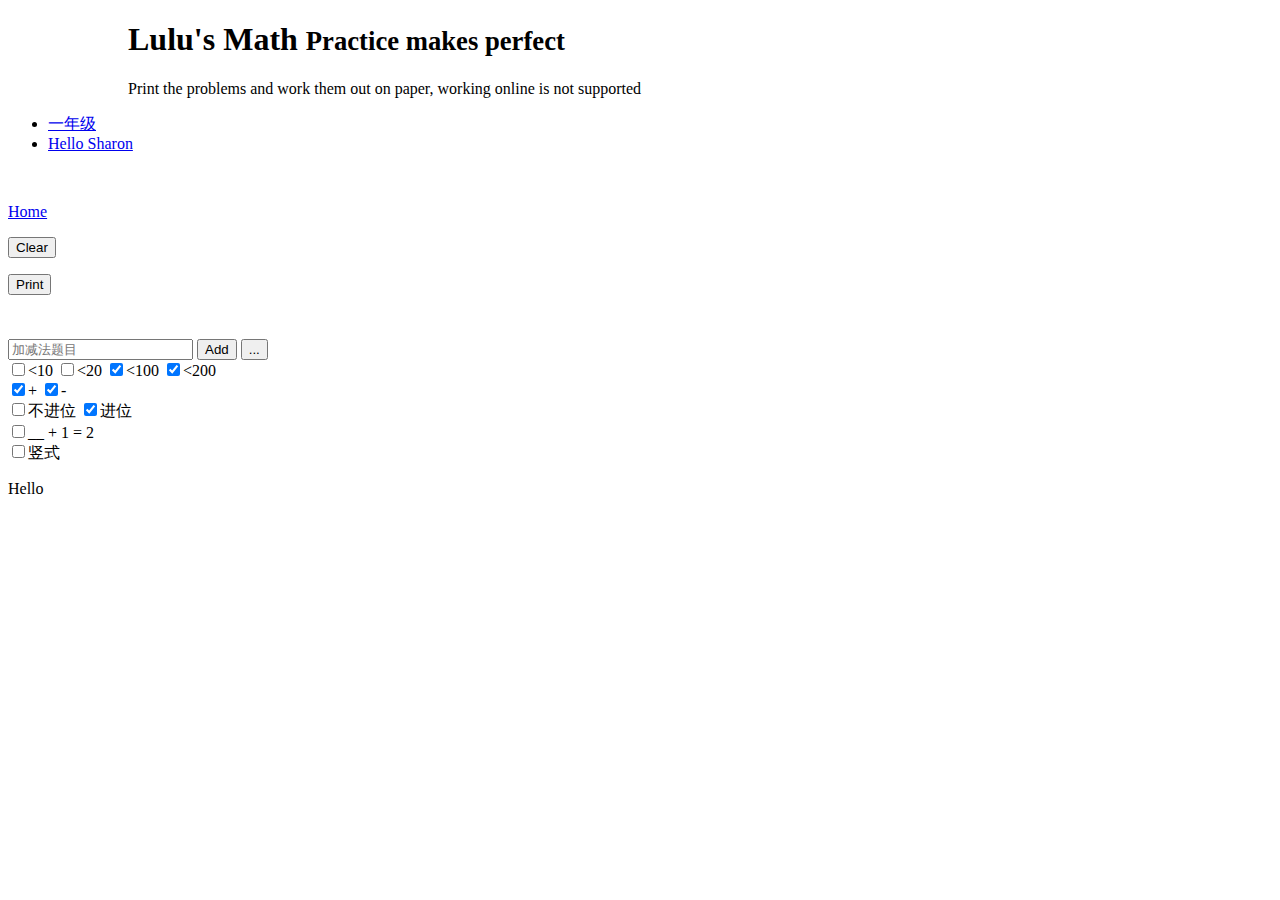
<file: plusMinus.html>
<!DOCTYPE html>
<html>
<head>
	<meta http-equiv="Content-Type" content="text/html; charset=utf-8" />
	<link rel="stylesheet" type="text/css" href="css/plusMinus.css">

	<link rel="stylesheet" href="https://maxcdn.bootstrapcdn.com/bootstrap/3.3.6/css/bootstrap.min.css" integrity="sha384-1q8mTJOASx8j1Au+a5WDVnPi2lkFfwwEAa8hDDdjZlpLegxhjVME1fgjWPGmkzs7" crossorigin="anonymous">
</head>

<body>
	<div class = "jumbotron">
		<h1> Lulu's Math <small>Practice makes perfect</small></h1>
		<p> Print the problems and work them out on paper, working online is not supported</p>
	</div>

	<div class="row">
		<div class="col-lg-2 col-md-1">
		</div>
		<div class = "col-lg-10 col-md-11">

			<ul class="nav nav-tabs">
			  <li  class="active"><a data-toggle="tab" href="#gradeOne">一年级</a></li>
			  <li><a data-toggle="tab" href="#sharonTest">Hello Sharon</a></li>
			</ul>

			<div class="tab-content">
			    <div id="gradeOne" class="tab-pane fade in active">
			    	<div class = "row">
			    		<div class="col-lg-2 col-md-3" id="button-zone">
			    			<br>
							<p><a class="btn btn-success btn-block" id="home-button" href="../SharonHome">Home</a></p>
							<p><button class="btn btn-info btn-block" id="clearCustomizedZoneButton">Clear</button></p>
							<p><button class="btn btn-primary btn-block print-button">Print</button></p>
							<br>
							
						    <div class="input-group">
						      <input type="number" class="form-control" id="plusMinusCountInput" placeholder='加减法题目'/>
						      <span class="input-group-btn">						        <button class="btn btn-secondary" type="button" id="plusMinusCountButton">Add</button>
						      </span>
  						      <span class="input-group-btn">
						        <button class="btn btn-secondary btn-info" type="button" data-toggle="collapse" data-target="#configPlusMinus">...</button>
						      </span>
						    </div>

						    <div id="configPlusMinus" class="collapse">
								<div class="checkbox">
									<label class="checkbox-inline"><input type="checkbox" id="lessThan10" value=""><10</label>
									<label class="checkbox-inline"><input type="checkbox" id="lessThan20" value=""><20</label>
									<label class="checkbox-inline"><input type="checkbox" id="lessThan100" value="" checked="checked"><100</label>
									<label class="checkbox-inline"><input type="checkbox" id="lessThan200" value="" checked="checked"><200</label>
								</div>

								<div class="checkbox">
									<label class="checkbox-inline"><input type="checkbox" id="opAdd" value="" checked="checked">+</label>
									<label class="checkbox-inline"><input type="checkbox" id="opMinus" value="" checked="checked">-</label>
								</div>

								<div class="checkbox">
									<label class="checkbox-inline"><input type="checkbox" id="simple" value="">不进位</label>
									<label class="checkbox-inline"><input type="checkbox" id="carry-over" value="" checked="checked">进位</label>
								</div>

								<div class="checkbox">
									<label><input type="checkbox" id="random-q-position" value="">__ + 1 = 2</label>
								</div>

								<div class="checkbox">
									<label><input type="checkbox" id="vertical-form" value="">竖式</label>
								</div>
							</div>		 

			    		</div>
			    		<div class="col-lg-8 col-md-8" id="customized-problem-zone">
			    		</div>
			    	</div>
			    </div>
			    <div id="sharonTest" class="tab-pane fade">
			    	<p>Hello</p>
			    </div>
			</div>
			
		</div>
	</div>

</body>

<script   src="https://code.jquery.com/jquery-2.2.0.min.js"   integrity="sha256-ihAoc6M/JPfrIiIeayPE9xjin4UWjsx2mjW/rtmxLM4="   crossorigin="anonymous"></script>
<script src="https://maxcdn.bootstrapcdn.com/bootstrap/3.3.6/js/bootstrap.min.js" integrity="sha384-0mSbJDEHialfmuBBQP6A4Qrprq5OVfW37PRR3j5ELqxss1yVqOtnepnHVP9aJ7xS" crossorigin="anonymous"></script>
<script src="js/mathView.js"></script>
<script src="js/normalProblem.js"></script>
<script src="js/maxMinProblem.js"></script>
<script src="js/axis.js"></script>
<script src="js/clock.js"></script>
<script src="js/multiplyProblem.js"></script>
<script src="js/applicationProblem.js"></script>

</html>
</file>
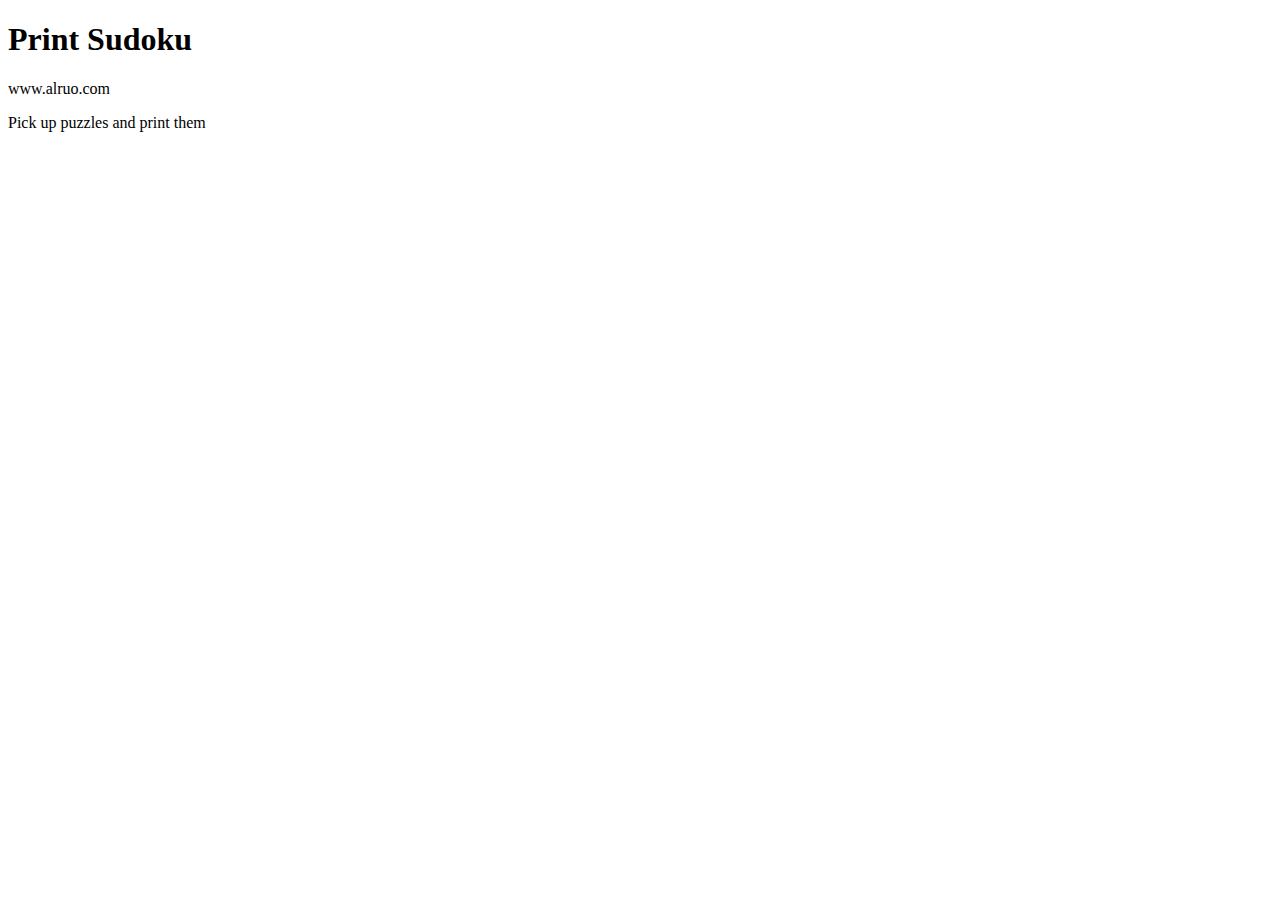
<file: print.html>
<!DOCTYPE html>
<html>
<head>
	<link rel="stylesheet" href="https://maxcdn.bootstrapcdn.com/bootstrap/3.3.6/css/bootstrap.min.css" integrity="sha384-1q8mTJOASx8j1Au+a5WDVnPi2lkFfwwEAa8hDDdjZlpLegxhjVME1fgjWPGmkzs7" crossorigin="anonymous">
	<style>
	@media print {
		.print-none{
			display: none
		}
	}
	.sudokuTable {
		border-collapse: collapse;
		border-right: 2px solid black;
		border-bottom: 2px solid black;
	}
	.topRow {
		border-top: 2px solid black;
	}
	.cell {
		position: relative;
		border: 1px solid gray;
		width: 28px;
		height: 28px;
		font-size: 20px;
	}
	.leftMostCell {
		border-left: 2px solid black;
	}
	.puzzle-zone {
		margin-top: 20px
	}
	#level-button{
		display: none
	}
	.level-tag{
		position: relative;
		top: 18px;
	}
	.btn-group{
		margin-top: 20px
	}
	</style>
</head>
<body>
	<div class="container">
	  <h1 class="print-none">Print Sudoku</h1>
	  <p>www.alruo.com </p>
	  <p class="print-none">Pick up puzzles and print them</p>

	  <div class="row" id="row-1">
	  </div>
	  <div class="row" id="row-2">
	  </div>
	  <div class="row" id="row-3">
	  </div>
	</div>
</body>
<script   src="https://code.jquery.com/jquery-2.2.0.min.js"   integrity="sha256-ihAoc6M/JPfrIiIeayPE9xjin4UWjsx2mjW/rtmxLM4="   crossorigin="anonymous"></script>
<script type="text/javascript">
function tableOf(tableSize, blockSize){
	var table = $("<table class='sudokuTable' align='left'></table>")
	var tr
	for(var j = 0; j < tableSize; j++){
		if(j%blockSize == 0){
			tr = $("<tr class='topRow'></tr>")
		}else{
			tr = $("<tr class='ordinaryRow'></tr>")
		}
		for(var i = 0; i < tableSize; i++){
			if(i%blockSize == 0){
				tr.append($("<td class='cell leftMostCell' id='cell-"+i+"-"+j+"'></td>"))
			}else{
				tr.append($("<td class='cell' id='cell-"+i+"-"+j+"'></td>"))
			}
		}
		table.append(tr)
	}
	return table
}

function addTableToZone(zone, table){
	$(zone).find(".sudokuTable").remove()
	$(zone).append(table)
}

function PuzzleViewController(zone){
	var _tableSize
	var _blockSize
	var _tableZone = zone.find("#table")

	function tableButtonClicked(tableSize, blockSize){
		return function(){
			_tableSize = tableSize
			_blockSize = blockSize
			var table = tableOf(tableSize, blockSize)
			zone.find("#table-button").remove()
			zone.find("#level-button").css("display", "inline-block")
			addTableToZone(_tableZone, table)
		}
	}
	zone.find("#add-99").click(tableButtonClicked(9, 3))
	zone.find("#add-55").click(tableButtonClicked(5, 5))
	zone.find("#add-44").click(tableButtonClicked(4, 4))

	function levelButtonClickedd(level){
		return function(){
			zone.find("#level-button").remove()
			zone.prepend($("<p class='level-tag'>" + level +"</p>"))
			$.ajax({
				type : "POST",
				url : "sudoku/new",
				data : JSON.stringify({level:level, type: _tableSize}),
				contentType: 'application/json',
				success : function(response){
					puzzle = JSON.parse(response);
					console.log(response)
				}
			});
			console.log(level + ', ' + _tableSize + ', ' + _blockSize)
		}
	}
	zone.find("#level-easy").click(levelButtonClickedd("easy"))
	zone.find("#level-normal").click(levelButtonClickedd("normal"))
	zone.find("#level-hard").click(levelButtonClickedd("hard"))
}

function PuzzleView(zoneId){
	var zone = $("<div class='col-xs-6' id='" + zoneId +"'></div>")
	var buttonGroup = $("<div class='btn-group print-none' id='table-button'></div>")
	buttonGroup.append($("<button type='button' class='btn btn-default' id='add-99'>9X9</button>"))
	buttonGroup.append($("<button type='button' class='btn btn-default' id='add-55'>5X5</button>"))
	buttonGroup.append($("<button type='button' class='btn btn-default' id='add-44'>4X4</button>"))
	zone.append(buttonGroup)

	buttonGroup = $("<div class='btn-group print-none' id='level-button'></div>")
	buttonGroup.append($("<button type='button' class='btn btn-info' id='level-easy'>easy</button>"))
	buttonGroup.append($("<button type='button' class='btn btn-info' id='level-normal'>normal</button>"))
	buttonGroup.append($("<button type='button' class='btn btn-info' id='level-hard'>hard</button>"))
	zone.append(buttonGroup)

	zone.append($("<div class='puzzle-zone' id='table'></div>"))

	return zone
}

$(function(){
	$("#row-1").append(PuzzleView("zone-1"))
	$("#row-1").append(PuzzleView("zone-2"))
	$("#row-2").append(PuzzleView("zone-3"))
	$("#row-2").append(PuzzleView("zone-4"))
	$("#row-3").append(PuzzleView("zone-5"))
	$("#row-3").append(PuzzleView("zone-6"))
	p1 = new PuzzleViewController($("#zone-1"))
	p2 = new PuzzleViewController($("#zone-2"))
	p3 = new PuzzleViewController($("#zone-3"))
	p4 = new PuzzleViewController($("#zone-4"))
	p5 = new PuzzleViewController($("#zone-5"))
	p6 = new PuzzleViewController($("#zone-6"))

})

</script>
</html>
</file>
<file: css/plusMinus.css>
@media print {
	#button-zone{
		display: none
	}
	.nav{
		display: none;
	}
	.jumbotron{
		display: none;
	}
	#customized-problem-zone{
		margin-left: 20mm;
	}
}

.problem{
	font-size: 15px
}

.jumbotron{
    padding-right: 120px;
    padding-left: 120px;
    border-radius: 6px;
}

.problemSectionFrame{
	margin-top: 25px;
}

.problemMD{
	margin-bottom: 100px;
}

.problemMD-SMALL-GAP{
	margin-bottom: 50px;	
}
.problemLG{
	margin-bottom: 150px;
}

.problemSM-WIDE-GAP{
	margin-bottom: 145px;
}

.input-group{
	margin-top: 10px
}

canvas{
	margin-top: 20px
}
#problemZone{
	margin-left: 40px
}

i{
	font-family: freeserif, "times new roman", serif;
	font-size: 18px
}
</file>
